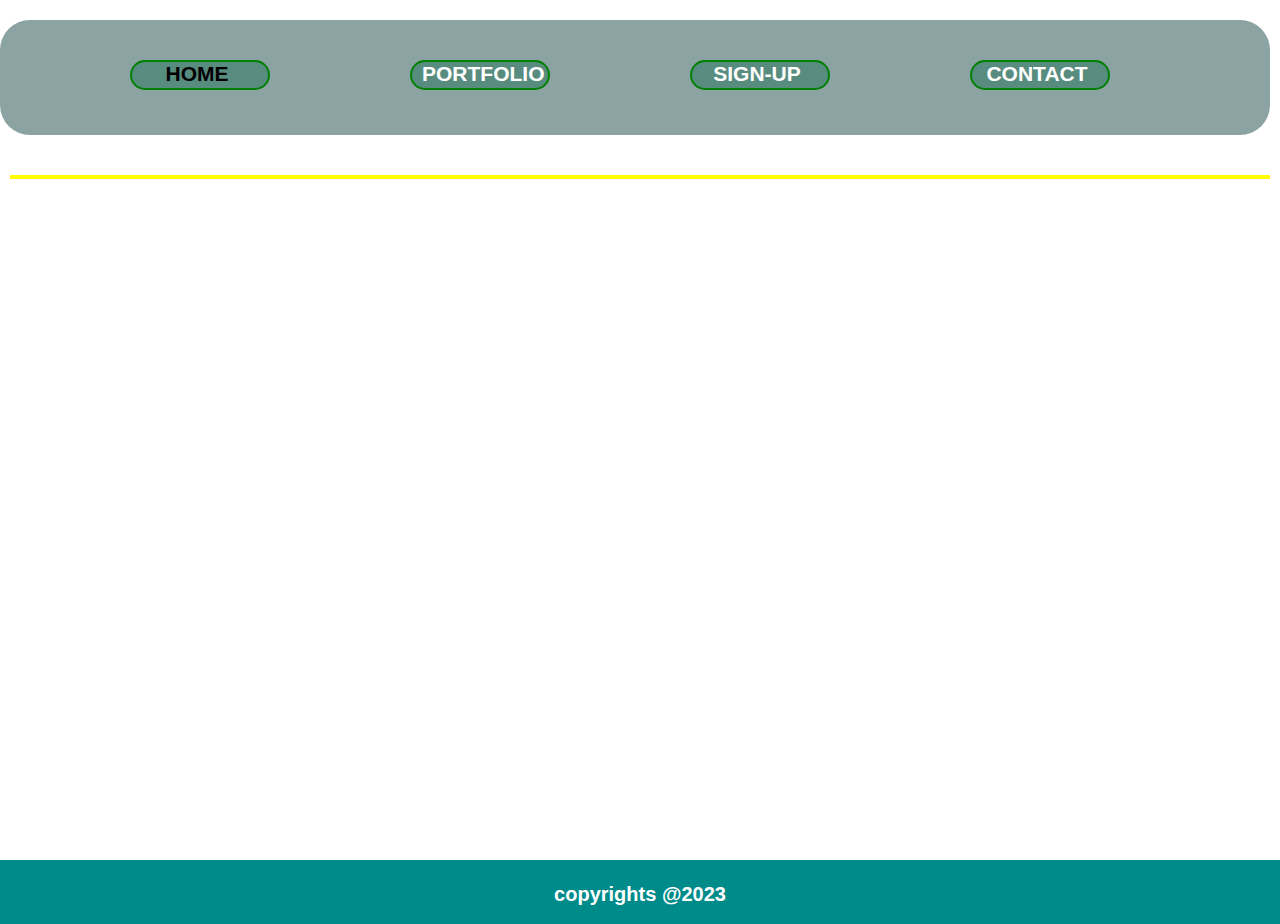
<file: index.html>
<!doctype html>
<html lang="en-US">
  <head>
    <meta charset="utf-8" />
    <meta name="viewport" content="width=device-width" />
    <title>My Portfolio Website</title>
    <link
      href="https://fonts.googleapis.com/css?family=Open+Sans+Condensed:300|Sonsie+One"
      rel="stylesheet" />
    <link rel="stylesheet" href="style.css" />
  </head>


  <body>
    <header  class ="icon" >
     
    </header>


    <nav >
      <ul>
        <li class ="port" ><a href="index.html">HOME</a></li>
        <li><a href="portfolios.html">PORTFOLIO</a></li>
        <li><a href="signup.html">SIGN-UP</a></li>
		<li><a href="contact.html">CONTACT ME</a></li>
      </ul>
    </nav>
	
	
    <div class="content1"><br/><br/><br/></br></br>
		<h1> WELCOME TO MY PORTFOLIO WEBSITE.</h1>
			<br/><br/><br/></br></br>

	</div>


    <main>
   
      <article id ="section1">
        
      </article>

    </main>

    
    <footer  class = "footerer">
      <p><br>copyrights @2023</p><br>
    </footer>
	
	
  </body>


</html>
</file>
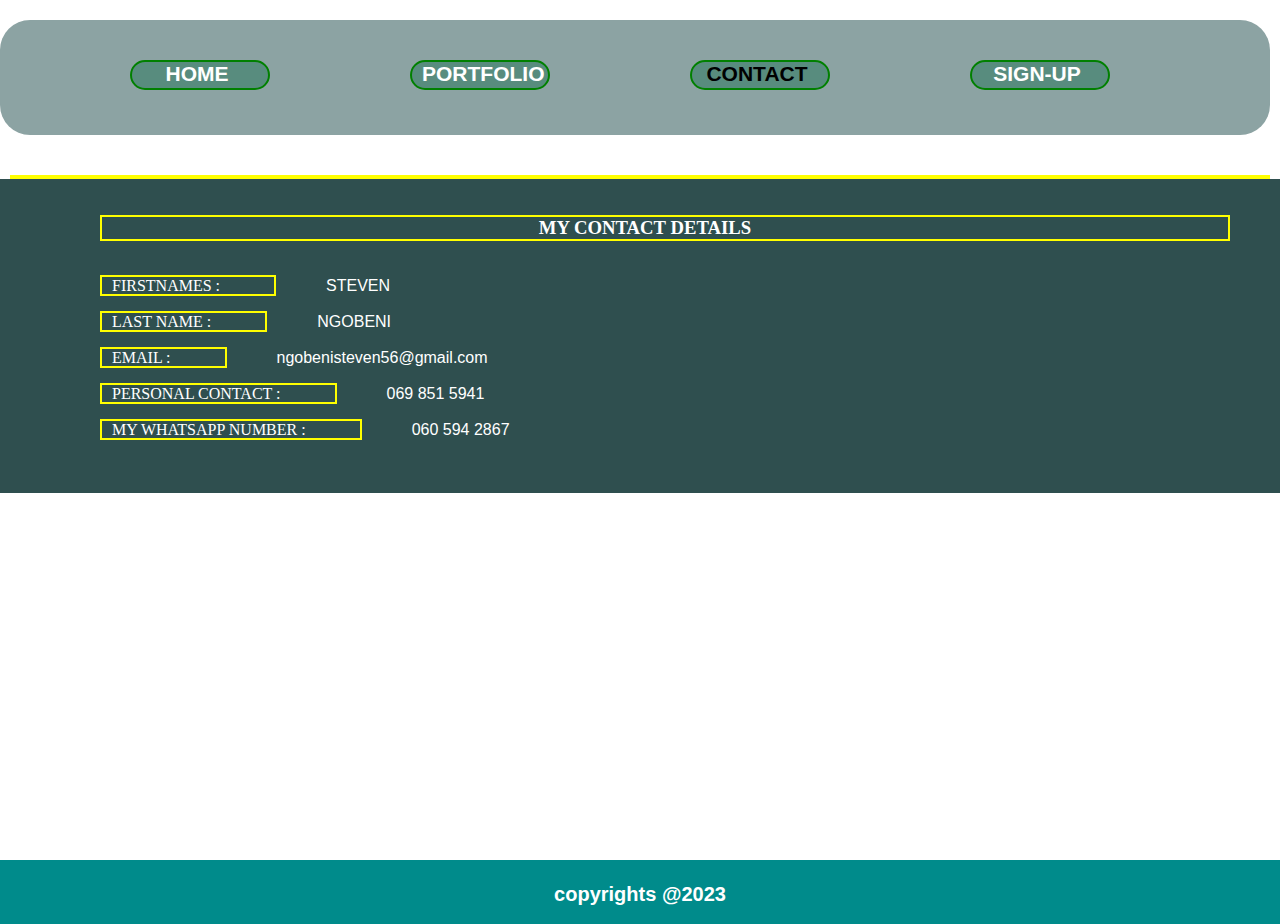
<file: contact.html>
<!doctype html>
<html lang="en-US">
  <head>
    <meta charset="utf-8" />
    <meta name="viewport" content="width=device-width" />
    <title>My Portfolio Website</title>
    <link
      href="https://fonts.googleapis.com/css?family=Open+Sans+Condensed:300|Sonsie+One"
      rel="stylesheet" />
    <link rel="stylesheet" href="style.css" />
  </head>


  <body>
    <header  class ="icon" >
 
    </header>


    <nav >
      <ul>
        <li><a href="index.html">HOME</a></li>
        <li><a href="portfolios.html">PORTFOLIO</a></li>
        <li class ="port" ><a href="contact.html">CONTACT ME</a>
		</li><li><a href="signup.html">SIGN-UP</a></li>
        
      </ul>
    </nav>
	

    <main>
      <article id ="section1">

      </article>
    </main>
		<div class="content2">
			
					<form  class= "form1" ><br><br>
						  <h3>MY CONTACT DETAILS </h3> <br><br>
						  <label for="fname">FIRSTNAMES : </label>STEVEN <br><br>
						  <label for="fname">LAST NAME : </label>NGOBENI<br><br>
						  <label for="fname">EMAIL : </label>ngobenisteven56@gmail.com<br><br>
						  <label for="fname">PERSONAL CONTACT : </label>069 851 5941<br><br>
						  <label for="fname">MY WHATSAPP NUMBER : </label>060 594 2867<br><br><br><br>
					</form>
				<br><br>
				
			
		</div><br><br>
    
    <footer  class = "footerer">
      <p><br>copyrights @2023</p><br>
    </footer>
	
  </body>
 
</html>
</file>
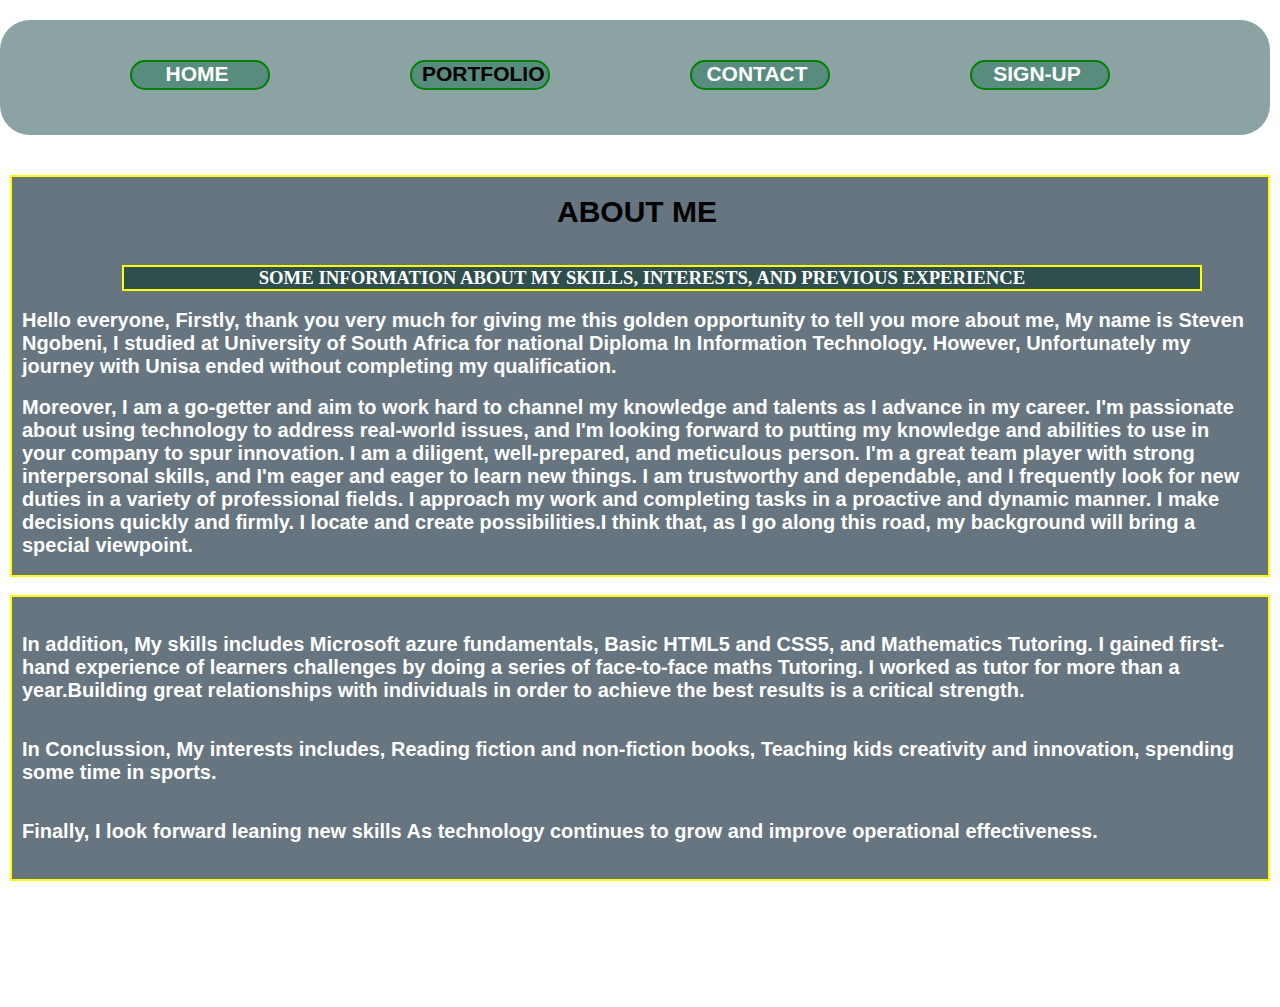
<file: portfolios.html>
<!doctype html>
<html lang="en-US">
  <head>
    <meta charset="utf-8" />
    <meta name="viewport" content="width=device-width" />
    <title>My Portfolio Website</title>
    <link
      href="https://fonts.googleapis.com/css?family=Open+Sans+Condensed:300|Sonsie+One"
      rel="stylesheet" />
    <link rel="stylesheet" href="style.css" />
  </head>


  <body>
    <header  class ="icon" >
 
    </header>


    <nav >
      <ul>
        <li><a href="index.html">HOME</a></li>
        <li class ="port" ><a   href="portfolios.html">PORTFOLIO</a></li>
        <li><a href="contact.html">CONTACT ME</a></li>
		<li><a href="signup.html">SIGN-UP</a></li>
        
      </ul>
    </nav>
	
	
    <div class="content1">
		
	</div>


    <main>
   
      <article id ="section1">
	  <br><h4> ABOUT ME</h4><br>
			<br><h3> SOME INFORMATION ABOUT MY SKILLS, INTERESTS, AND PREVIOUS EXPERIENCE </h3><br>
			
			<p>Hello everyone, Firstly, thank you very much for giving me this golden opportunity to tell you more about me, My name is Steven Ngobeni, 
			I studied at University of South Africa for national Diploma In Information Technology. However, Unfortunately my journey with Unisa ended without completing my qualification.
			
			</p><br>
			
			<p>Moreover, I am a go-getter and aim to work hard to channel my knowledge and talents as I advance in my career. I'm passionate about using technology to address real-world issues, 
			and I'm looking forward to putting my knowledge and abilities to use in your company to spur innovation. I am a diligent, well-prepared, and meticulous person. I'm a great team player with strong interpersonal skills, 
			and I'm eager and eager to learn new things. I am trustworthy and dependable, and I frequently look for new duties in a variety of 
			professional fields. I approach my work and completing tasks in a proactive and dynamic manner. I make decisions quickly and firmly. 
			I locate and create possibilities.I think that, as I go along this road, my background will bring a special viewpoint.
			</p><br>
		
      </article><br/>
	  
      <article><br><br>
			
			<p>In addition, My skills includes Microsoft azure fundamentals, Basic HTML5 and CSS5, and Mathematics Tutoring. 
			I gained first-hand experience of learners challenges by doing a series of face-to-face maths Tutoring.
			I worked as tutor for more than a year.Building great relationships with individuals in order to achieve the best results is a critical strength.
			
			</p><br><br>		
			 
			 <p>In Conclussion, My interests includes, Reading fiction and non-fiction books,  Teaching kids creativity and innovation, 
					spending some time in sports.
					
			 </p><br></br>
			 
			 <p>
			 Finally, I look forward leaning new skills As technology continues to grow and improve operational effectiveness.
			 </p><br></br>
		
		</article><br><br>
	</main>
<br>
<br>
<br> 
<br>
</br>
  </body>
  

</html>
</file>
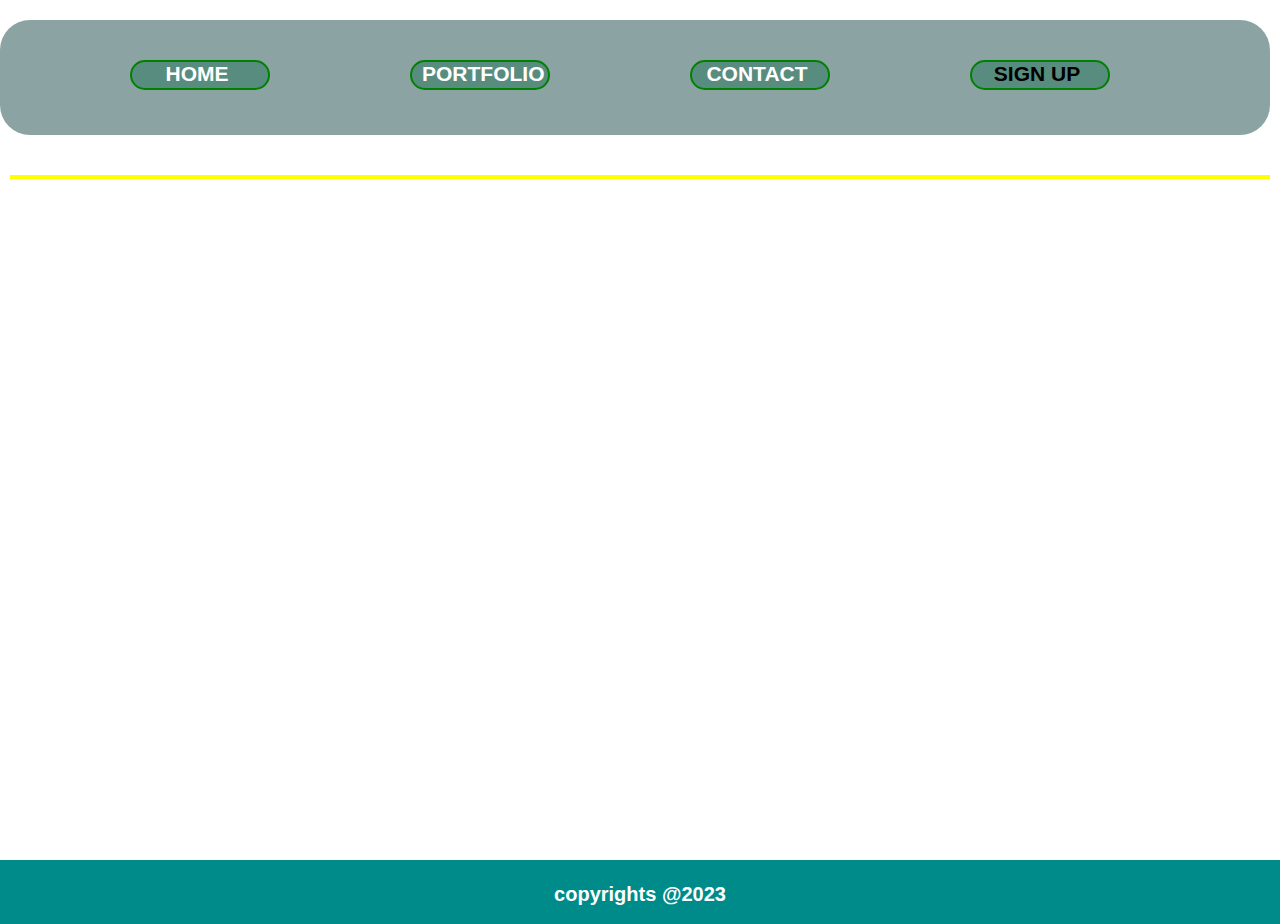
<file: signup.html>
<!doctype html>
<html lang="en-US">
  <head>
    <meta charset="utf-8" />
    <meta name="viewport" content="width=device-width" />
    <title>My Portfolio Website</title>
    <link
      href="https://fonts.googleapis.com/css?family=Open+Sans+Condensed:300|Sonsie+One"
      rel="stylesheet" />
    <link rel="stylesheet" href="style.css" />
  </head>


  <body>
    <header  class ="icon" >
     
    </header>


    <nav >
      <ul>
        <li><a href="index.html">HOME</a></li>
        <li><a href="portfolios.html">PORTFOLIO</a></li>
         <li><a href="contact.html">CONTACT ME</a></li>
		 <li class ="port" ><a href="signup.html">SIGN UP</a></li>
       
      </ul>
    </nav>
	

    <main>
   
      <article id ="section1">
        
      </article>

    </main>

    
    <footer  class = "footerer">
      <p><br>copyrights @2023</p><br>
    </footer>
	
  </body>
  
</html>
</file>
<file: style.css>
* {
  margin: 0;
  padding: 0;
  box-sizing: border-box;
  font-family: 'Open Sans', sans-serif;
}

body {
  background-image: url(https://img.freepik.com/free-photo/wide-shot-building-where-workers-are-cleaning-walls-windows_181624-5433.jpg?t=st=1691101300~exp=1691101900~hmac=b1dd79182475cf5fdea4dbb66b20a478e0664b2622b88c94f477733be10f602a);
}


img{
	background-image: url(https://img.freepik.com/free-photo/wide-shot-building-where-workers-are-cleaning-walls-windows_181624-5433.jpg?t=st=1691101300~exp=1691101900~hmac=b1dd79182475cf5fdea4dbb66b20a478e0664b2622b88c94f477733be10f602a) ;
	width:200px;
	float:left;
	height:115px;
	margin-top:10px 0;
	border: 2px solid #82b74b;
    padding: 10px 0;
	background-color: black;
	border-radius: 30px;
}



ul li{
	transition:none;
	width:140px;
	height: 30px;
	text-align:center;
	list-style:none;
	margin-left: 130px;
	margin-top: auto;
	font-size: 21px;
	border: 2px solid green;
	border-radius: 30px;
	background:#588c7e;
	font-weight: bold;
	color:white;
	cursor: pointer;
	position:relative;
	overflow:hidden;
	transition:0.7s;
	padding-left:10px;
	border-left:20px 0;
	
	padding-right:16px;
	margin-right:10px;

}


.content1 {
	width: 100%;
	position:absolute;
	top: 40%;
	transition:translateY(-50%);
	text-align:center;
	color:#fff;
}


.content2{
	height:530px;
	border-radius: 20px;
	border: 2px white;
}


.form1{
	color:#fff;
	background:#2F4F4F;
}

h3{
	text-align: center;
	border: 2px solid yellow;
	font-family: calibri;
	background-color: gray;
	padding-left:10px;
	border-left:20px 0;
	margin-left:100px;
	padding-right:50px;
	margin-right:50px;
	top: 40%;
	color:#fff;
	background:#2F4F4F;
}


h3, label{
	border: 2px solid yellow;
	font-family: calibri;
	background-color: gray;
	padding-left:10px;
	border-left:20px 0;
	margin-left:100px;
	padding-right:50px;
	margin-right:50px;
	top: 40%;
	background:#2F4F4F;
}


.content1 h1{
	font-size: 45px;
}


h4{
	font-size: 30px;
	text-align:center;
}


.logo{
	color:#ffffff;
	font-size: 30px;
	font-family:Arial;
	padding-left:10px;
	float:left;
	padding-top:10px;
}


article{
	background-image: url();
	border: 2px solid yellow;
	font-family: calibri;
	background-color: #66757F;
	padding-left:10px;
	border-left:20px 0;
	margin-left:10px;
	padding-right:16px;
	margin-right:10px;
}

ul{
	transition:translateY(-30%);
	display:flex;
	height: 115px;
	align-items:center;
	padding-top: 20px 0;
	padding-bottom:45px;
	background-color: lighter;
	margin-bottom: 40px;
	margin-top: 20px;	
	border-radius:30px;
	background:#8ca3a3;
	margin-right:10px;	
}

.port a{
	color:black;
}

ul li a{
	text-decoration:none;
	color:white;
	font-family: Arial;
	font-weight: bold;
}


p{
	color: white;
	font-weight: bold;
	font-size: 20px;
}


ul li:hover{
	background:green;
	width:234px;
}


footer{
	color:black;
	margin:500px 0px;
	text-align:center;
	font-family: calibri;
	background-color:#008B8B;
	width: 100%;
	position:absolute;
	top: 40%;
	border-top-color: red;
	border-bottom-color: red ;
}
</file>
